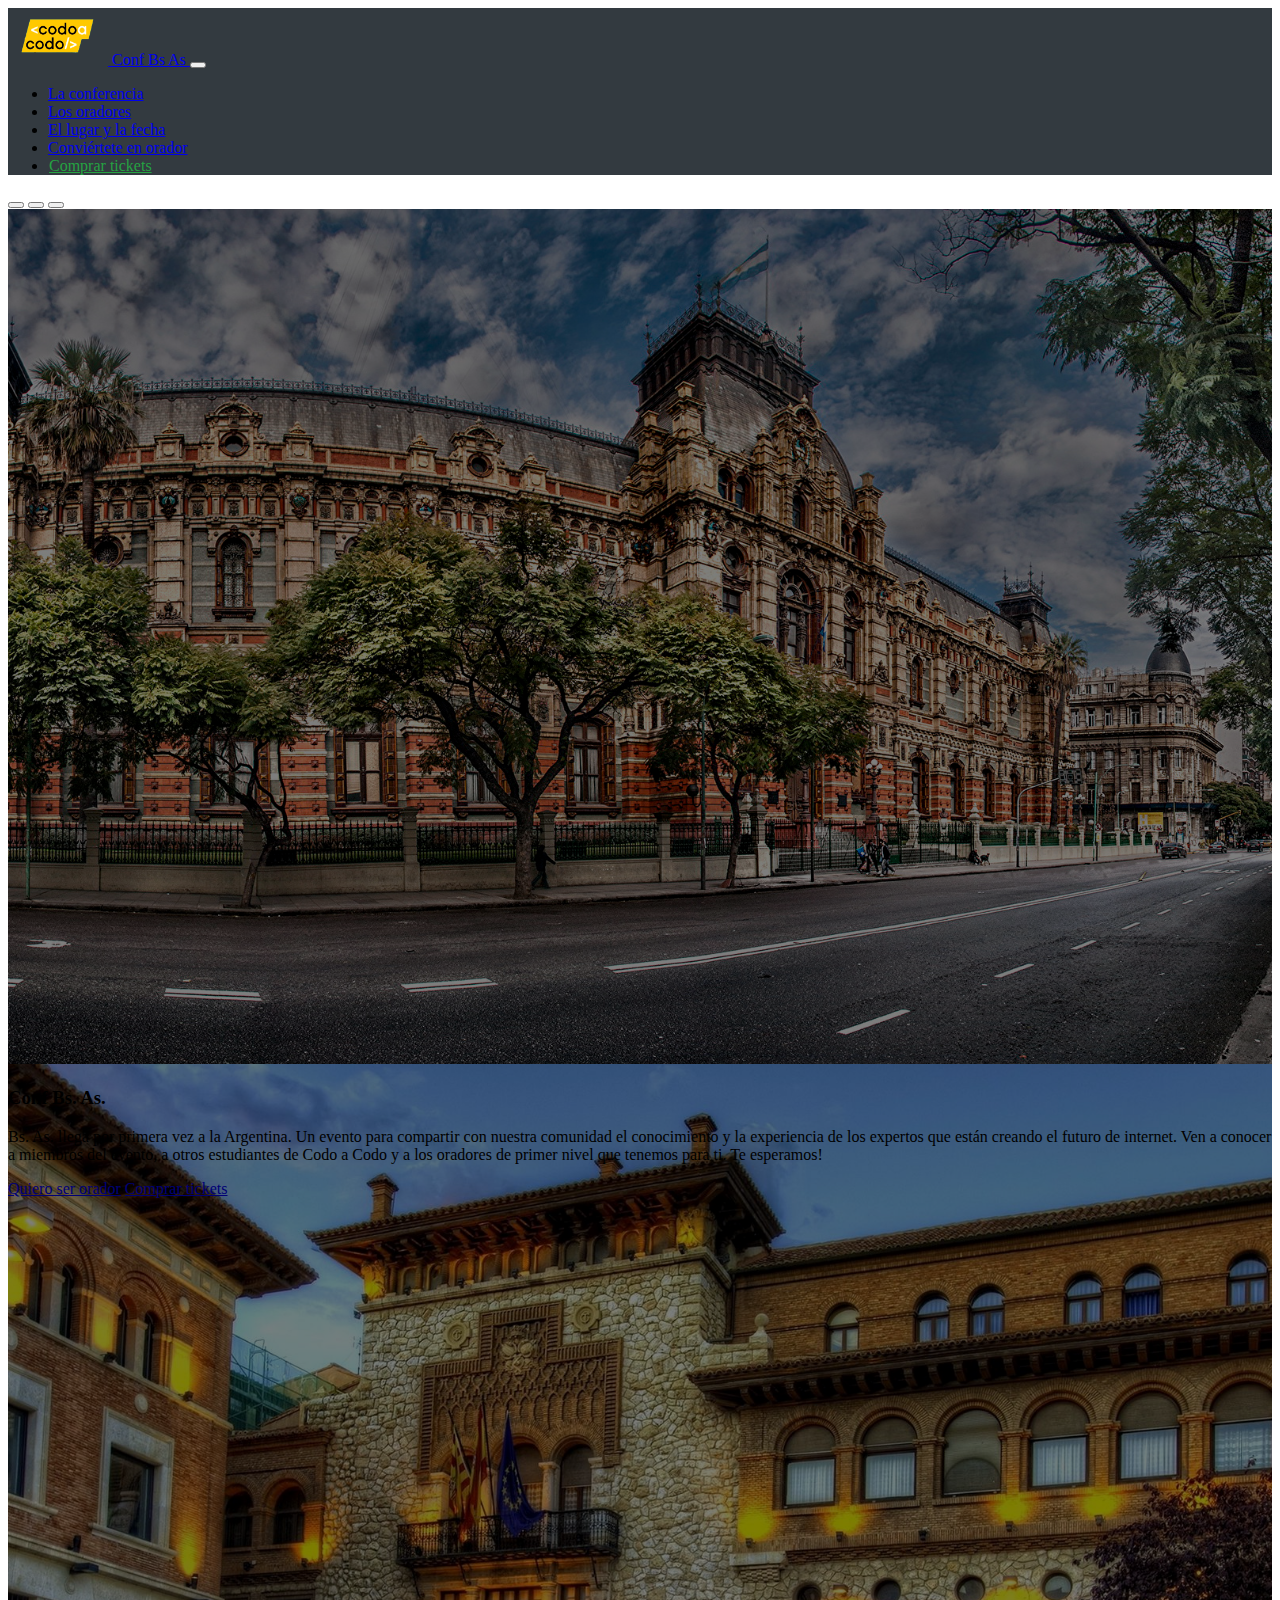
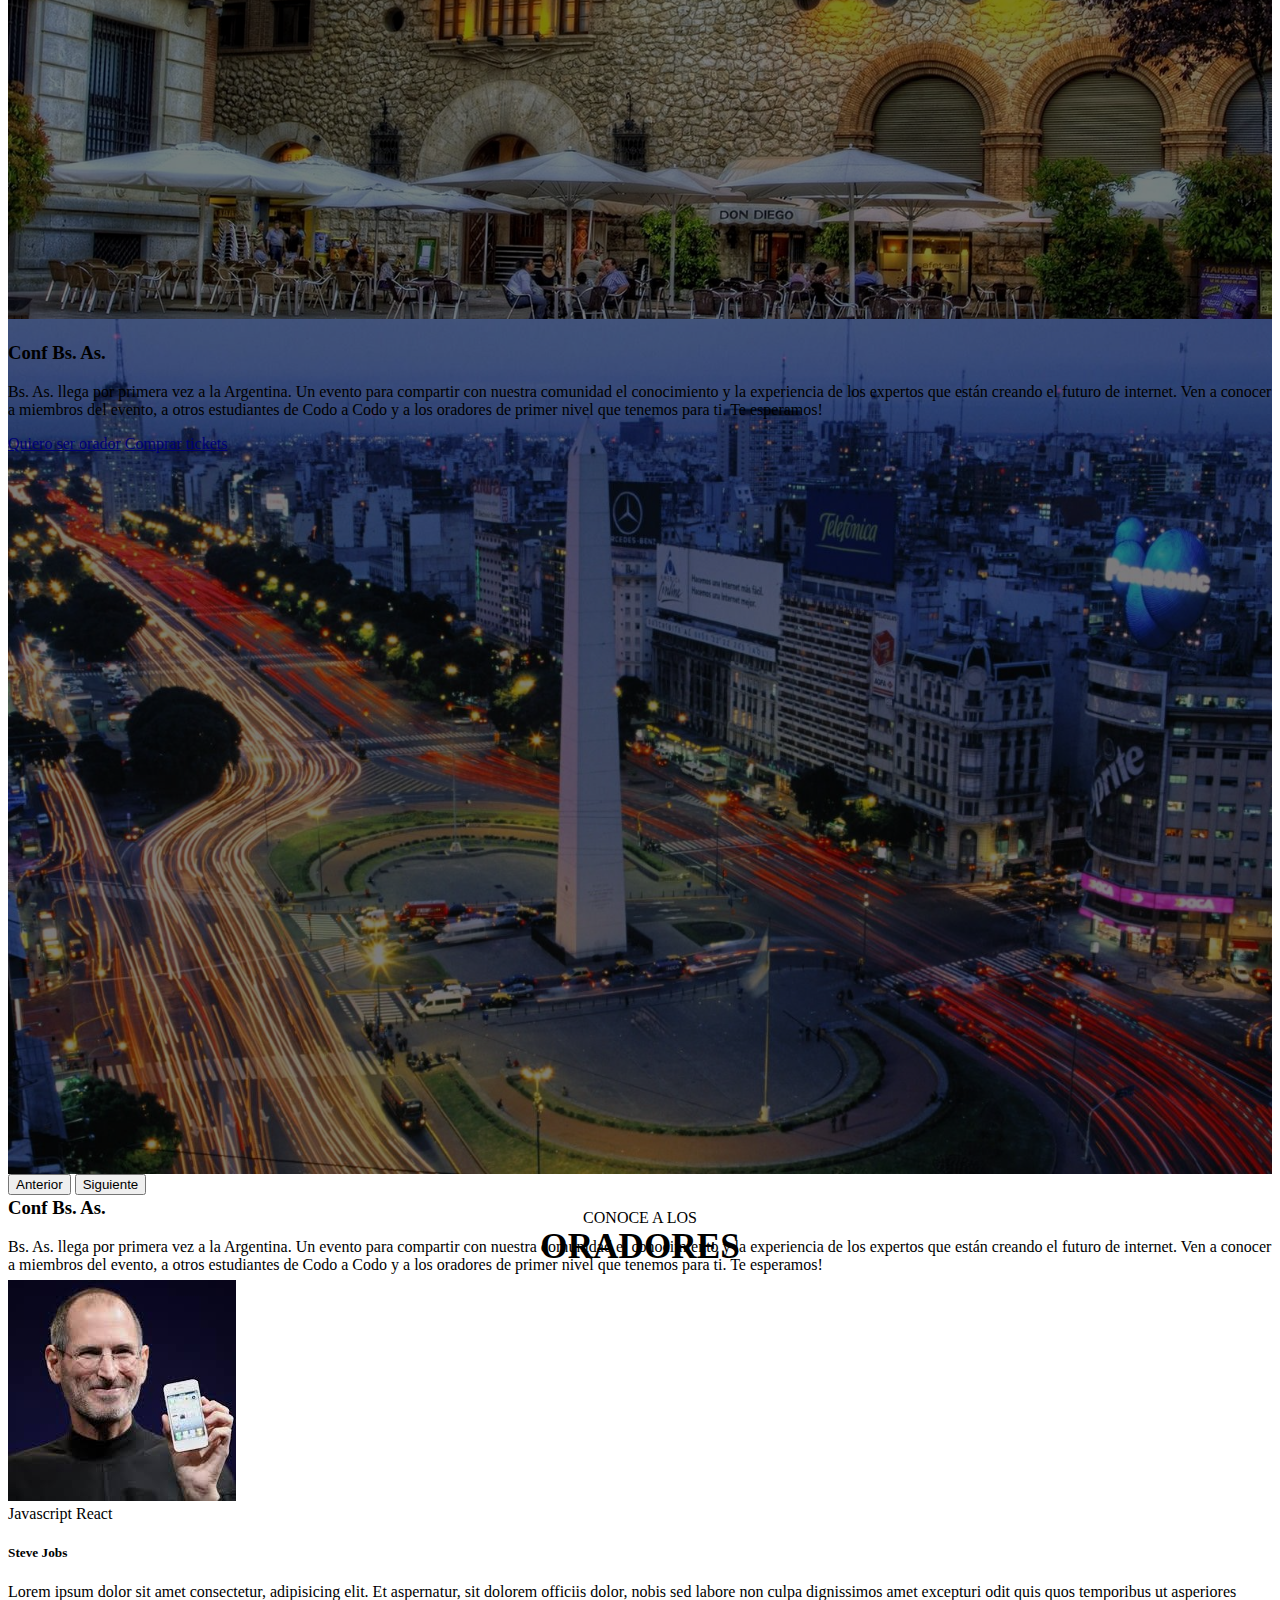
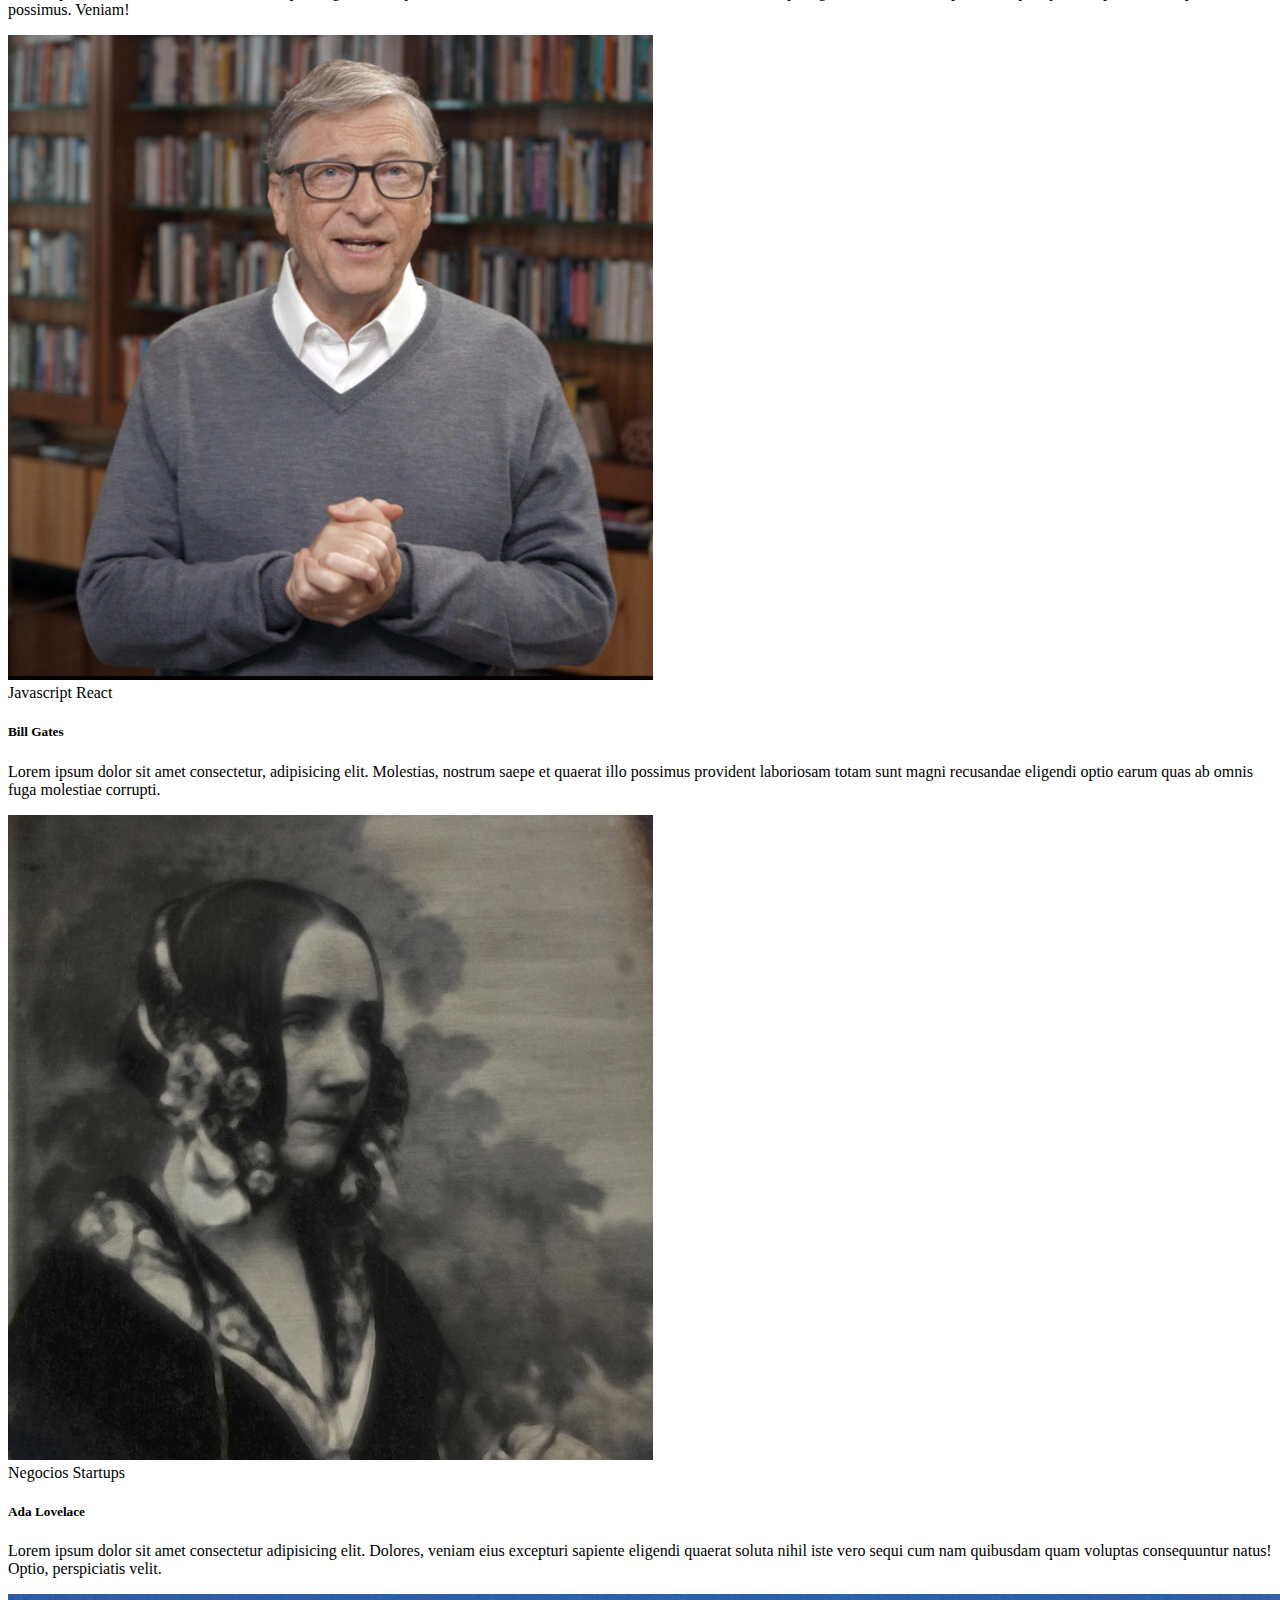
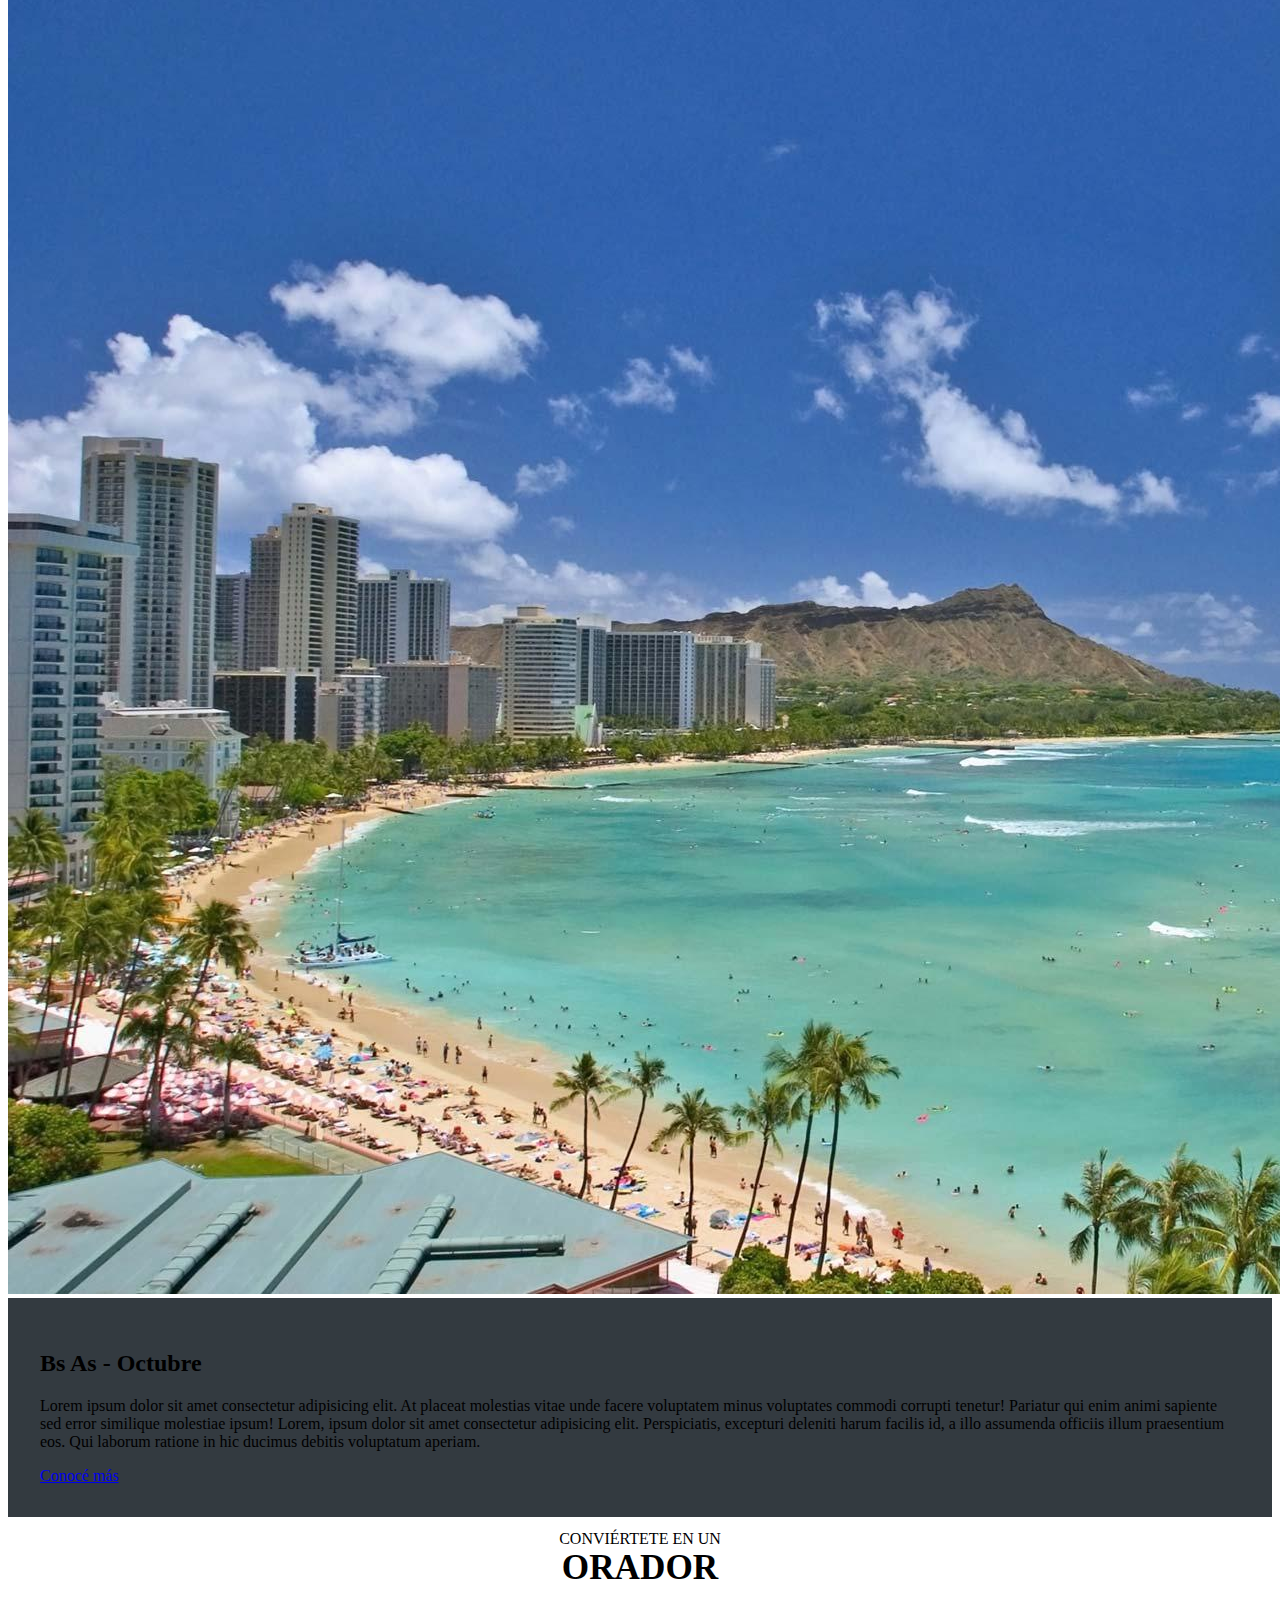
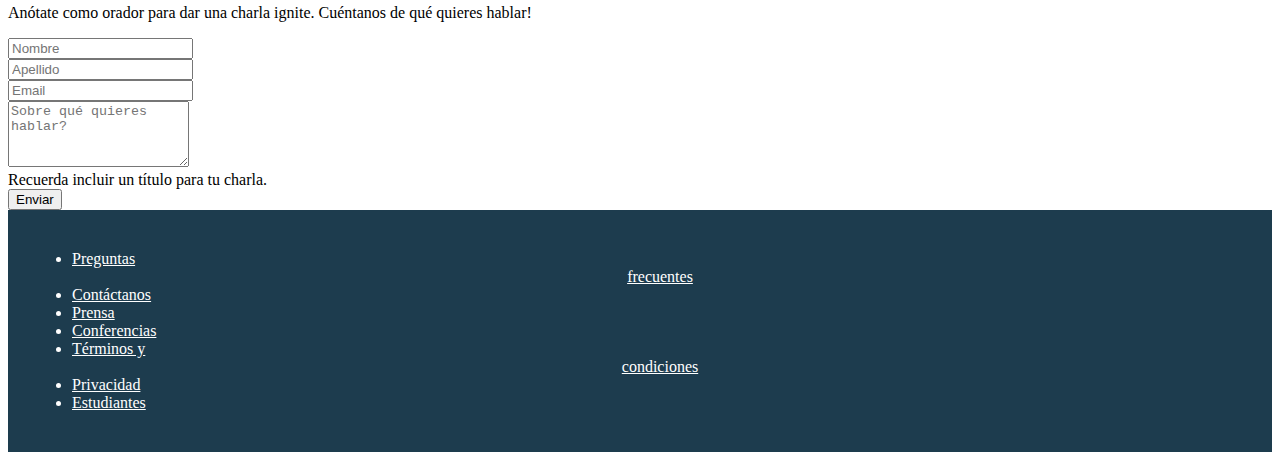
<file: index.html>
<!DOCTYPE html>
<html lang="es">
<head>
    <meta charset="UTF-8">
    <meta http-equiv="X-UA-Compatible" content="IE=edge">
    <meta name="viewport" content="width=device-width, initial-scale=1.0">
    <link href="https://cdn.jsdelivr.net/npm/bootstrap@5.3.0-alpha3/dist/css/bootstrap.min.css" rel="stylesheet" integrity="sha384-KK94CHFLLe+nY2dmCWGMq91rCGa5gtU4mk92HdvYe+M/SXH301p5ILy+dN9+nJOZ" crossorigin="anonymous">
    <script src="https://cdn.jsdelivr.net/npm/bootstrap@5.3.0-alpha3/dist/js/bootstrap.bundle.min.js" integrity="sha384-ENjdO4Dr2bkBIFxQpeoTz1HIcje39Wm4jDKdf19U8gI4ddQ3GYNS7NTKfAdVQSZe" crossorigin="anonymous"></script>
    <link rel="stylesheet" href="estilos.css">
    <title>TPI</title>
</head>


<body>
    <nav class="navbar navbar-dark bg-dark fixed-top navbar-expand-lg">
        <div class="container">
            <a class="navbar-brand" href="index.html">
                <img src="img/codoacodo.png" alt="Codo a Codo logo">
                Conf Bs As
            </a>
            <button class="navbar-toggler" type="button" data-bs-toggle="collapse"
                data-bs-target="#navbarSupportedContent" aria-controls="navbarSupportedContent" aria-expanded="false"
                aria-label="Toggle navigation">
                <span class="navbar-toggler-icon"></span>
            </button>
            <div class="collapse navbar-collapse justify-content-end" id="navbarSupportedContent">
                <ul class="navbar-nav mb-2 mb-lg-0">
                    <li class="nav-item">
                        <a class="nav-link active" aria-current="page" href="#">La conferencia</a>
                    </li>
                    <li class="nav-item">
                        <a class="nav-link" href="#oradores">Los oradores</a>
                    </li>
                    <li class="nav-item">
                        <a class="nav-link" href="#lugar">El lugar y la fecha</a>
                    </li>
                    <li class="nav-item">
                        <a class="nav-link" href="#form-orador">Conviértete en orador</a>
                    </li>
                    <li class="nav-item">
                        <a class="nav-link btn-compra-tickets" href="comprar-tickets.html">Comprar tickets</a>
                    </li>
                </ul>
            </div>
        </div>
        </nav>
    
    <div id="myCarousel" class="carousel slide mb-4" data-bs-ride="carousel">
        <div class="carousel-indicators">
            <button type="button" data-bs-target="#myCarousel" data-bs-slide-to="0" class="active" aria-current="true"
                aria-label="Slide 1"></button>
            <button type="button" data-bs-target="#myCarousel" data-bs-slide-to="1" aria-label="Slide 2"></button>
            <button type="button" data-bs-target="#myCarousel" data-bs-slide-to="2" aria-label="Slide 3"></button>
        </div>
        <div class="carousel-inner">
            <div class="carousel-item active bg-carousel-ba1">
                <svg class="bd-placeholder-img" width="100%" height="100%" xmlns="http://www.w3.org/2000/svg" aria-hidden="true" preserveAspectRatio="xMidYMid slice" focusable="false"><rect width="100%" height="100%" fill="#000"/></svg>
                <div class="container">
                    <div class="carousel-caption text-end pb-5">
                        <div class="row">
                            <div class="col-lg-8 offset-lg-6">
                                <h3>Conf Bs. As.</h3>
                                <p>Bs. As. llega por primera vez a la Argentina. Un evento para compartir con nuestra comunidad el conocimiento y la experiencia de los expertos que están creando el futuro de internet. Ven a conocer a miembros del evento, a otros estudiantes de Codo a Codo y a los oradores de primer nivel que tenemos para ti. Te esperamos!</p>
                                <p><a class="btn btn-outline-light mb-3" href="#form-orador">Quiero ser orador</a> <a class="btn btn-success ms-2 mb-3" href="comprar-tickets.html">Comprar tickets</a></p>
                            </div>
                        </div>
                    </div>
                </div>
            </div>
            <div class="carousel-item bg-carousel-ba2">
                <svg class="bd-placeholder-img" width="100%" height="100%" xmlns="http://www.w3.org/2000/svg" aria-hidden="true" preserveAspectRatio="xMidYMid slice" focusable="false"><rect width="100%" height="100%" fill="#000"/></svg>
                <div class="container">
                    <div class="carousel-caption text-end pb-5">
                        <div class="row">
                            <div class="col-lg-6 offset-lg-6">
                                <h3>Conf Bs. As.</h3>
                                <p>Bs. As. llega por primera vez a la Argentina. Un evento para compartir con nuestra comunidad el conocimiento y la experiencia de los expertos que están creando el futuro de internet. Ven a conocer a miembros del evento, a otros estudiantes de Codo a Codo y a los oradores de primer nivel que tenemos para ti. Te esperamos!</p>
                                <p><a class="btn btn-outline-light mb-3" href="#form-orador">Quiero ser orador</a> <a class="btn btn-success ms-2 mb-3" href="comprar-tickets.html">Comprar tickets</a></p>
                            </div>
                        </div>
                    </div>
                </div>
            </div>
            <div class="carousel-item bg-carousel-ba3">
                <svg class="bd-placeholder-img" width="100%" height="100%" xmlns="http://www.w3.org/2000/svg" aria-hidden="true" preserveAspectRatio="xMidYMid slice" focusable="false"><rect width="100%" height="100%" fill="#000"/></svg>
                <div class="container">
                    <div class="carousel-caption text-end pb-5">
                        <div class="row">
                            <div class="col-lg-6 offset-lg-6">
                                <h3>Conf Bs. As.</h3>
                                <p>Bs. As. llega por primera vez a la Argentina. Un evento para compartir con nuestra comunidad el conocimiento y la experiencia de los expertos que están creando el futuro de internet. Ven a conocer a miembros del evento, a otros estudiantes de Codo a Codo y a los oradores de primer nivel que tenemos para ti. Te esperamos!</p>
                                <p><a class="btn btn-outline-light mb-3" href="#form-orador">Quiero ser orador</a> <a class="btn btn-success ms-2 mb-3" href="comprar-tickets.html">Comprar tickets</a></p>
                            </div>
                        </div>
                    </div>
                </div>
            </div>
        </div>
        <button class="carousel-control-prev" type="button" data-bs-target="#myCarousel" data-bs-slide="prev">
            <span class="carousel-control-prev-icon" aria-hidden="true"></span>
            <span class="visually-hidden">Anterior</span>
        </button>
        <button class="carousel-control-next" type="button" data-bs-target="#myCarousel" data-bs-slide="next">
            <span class="carousel-control-next-icon" aria-hidden="true"></span>
            <span class="visually-hidden">Siguiente</span>
        </button>
    </div>

    <section class="container mb-4" id="oradores">
        <h2 class="titulo-gral">Conoce a los <span>oradores</span></h2>

        <div class="row justify-content-center">
            <div class="col-md-11">
                <div class="row row-cols-1 row-cols-md-3 g-4">
                    <div class="col">
                        <div class="card h-100">
                            <img src="img/steve.jpg" class="card-img-top" alt="...">
                            <div class="card-body">
                                <div class="mb-2">
                                    <span class="badge bg-warning text-dark">Javascript</span>
                                    <span class="badge bg-info">React</span>
                                </div>
                                <h5 class="card-title">Steve Jobs</h5>
                                <p class="card-text">Lorem ipsum dolor sit amet consectetur, adipisicing elit. Et aspernatur, sit dolorem officiis dolor, nobis sed labore non culpa dignissimos amet excepturi odit quis quos temporibus ut asperiores possimus. Veniam!</p>
                            </div>
                        </div>
                    </div>
                    <div class="col">
                        <div class="card h-100">
                            <img src="img/bill.jpg" class="card-img-top" alt="...">
                            <div class="card-body">
                                <div class="mb-2">
                                    <span class="badge bg-warning text-dark">Javascript</span>
                                    <span class="badge bg-info">React</span>
                                </div>
                                <h5 class="card-title">Bill Gates</h5>
                                <p class="card-text">Lorem ipsum dolor sit amet consectetur, adipisicing elit. Molestias, nostrum saepe et quaerat illo possimus provident laboriosam totam sunt magni recusandae eligendi optio earum quas ab omnis fuga molestiae corrupti.</p>
                            </div>
                        </div>
                    </div>
                    <div class="col">
                        <div class="card h-100">
                            <img src="img/ada.jpeg" class="card-img-top" alt="...">
                            <div class="card-body">
                                <div class="mb-2">
                                    <span class="badge bg-secondary">Negocios</span>
                                    <span class="badge bg-danger">Startups</span>
                                </div>
                                <h5 class="card-title">Ada Lovelace</h5>
                                <p class="card-text">Lorem ipsum dolor sit amet consectetur adipisicing elit. Dolores, veniam eius excepturi sapiente eligendi quaerat soluta nihil iste vero sequi cum nam quibusdam quam voluptas consequuntur natus! Optio, perspiciatis velit.</p>
                            </div>
                        </div>
                    </div>
                </div>
            </div>
        </div>

    </section>

    <section class="mb-4" id="lugar">
        <div class="row g-0">
            <div class="col-md">
                <img src="img/honolulu.jpg" alt="Honolulu" class="img-fluid">
            </div>
            <div class="col-md text-light bg-aside1">
                <h2>Bs As - Octubre</h2>
                <p>Lorem ipsum dolor sit amet consectetur adipisicing elit. At placeat molestias vitae unde facere voluptatem minus voluptates commodi corrupti tenetur! Pariatur qui enim animi sapiente sed error similique molestiae ipsum! Lorem, ipsum dolor sit amet consectetur adipisicing elit. Perspiciatis, excepturi deleniti harum facilis id, a illo assumenda officiis illum praesentium eos. Qui laborum ratione in hic ducimus debitis voluptatum aperiam.</p>
                <a class="btn btn-outline-light" href="#">Conocé más</a>
            </div>
        </div>
    </section>

    <section class="container" id="form-orador">
        <div class="row justify-content-center">
            <div class="col-lg-8 col-xl-7">
                <h2 class="titulo-gral">Conviértete en un <span>orador</span></h2>
                <p class="text-center">Anótate como orador para dar una charla ignite. Cuéntanos de qué quieres hablar!</p>
                <form action="">
                    <div class="row gx-2">
                        <div class="col-md mb-3">
                            <input type="text" class="form-control" placeholder="Nombre" aria-label="Nombre" required>
                        </div>
                        <div class="col-md mb-3">
                            <input type="text" class="form-control" placeholder="Apellido" aria-label="Apellido" required>
                        </div>
                    </div>
                    <div class="row">
                        <div class="col mb-3">
                            <input type="email" class="form-control" placeholder="Email" aria-label="Email" required>
                        </div>
                    </div>
                    <div class="row">
                        <div class="col mb-3">
                            <textarea class="form-control" id="exampleFormControlTextarea1" rows="4"
                                placeholder="Sobre qué quieres hablar?" required></textarea>
                            <div id="emailHelp" class="form-text mb-3">Recuerda incluir un título para tu charla.</div>
                            <div class="d-grid">
                                <button type="submit" class="btn btn-lg btn-form">Enviar</button>
                            </div>
                        </div>
                    </div>
                </form>
            </div>
        </div>
    </section>

    <footer id="main-footer">
        <div class="container">
            <ul class="nav justify-content-center justify-content-lg-between align-items-center">
                <li class="nav-item">
                    <a class="nav-link" href="#">Preguntas <span>frecuentes</span></a>
                </li>
                <li class="nav-item">
                    <a class="nav-link" href="#">Contáctanos</a>
                </li>
                <li class="nav-item">
                    <a class="nav-link" href="#">Prensa</a>
                </li>
                <li class="nav-item">
                    <a class="nav-link" href="#">Conferencias</a>
                </li>
                <li class="nav-item">
                    <a class="nav-link" href="#">Términos y <span>condiciones</span></a>
                </li>
                <li class="nav-item">
                    <a class="nav-link" href="#">Privacidad</a>
                </li>
                <li class="nav-item">
                    <a class="nav-link" href="#">Estudiantes</a>
                </li>
            </ul>
        </div>
    </footer>
</body>
</html>
</file>
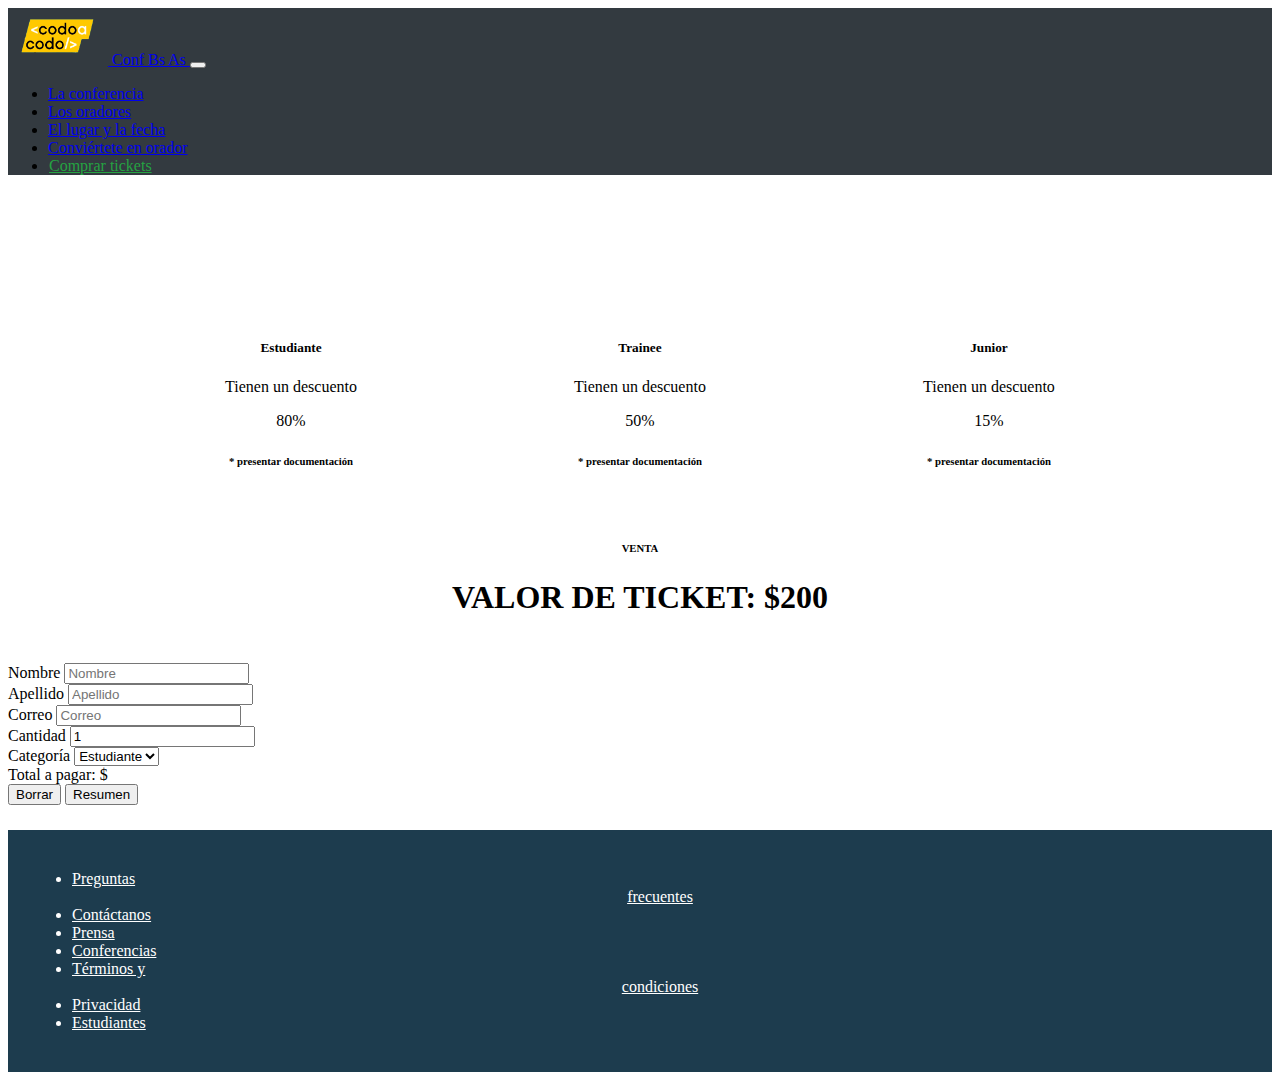
<file: comprar-tickets.html>
<!DOCTYPE html>
<html lang="es">
<head>
    <meta charset="UTF-8">
    <meta name="viewport" content="width=device-width, initial-scale=1.0">
    <link href="https://cdn.jsdelivr.net/npm/bootstrap@5.3.0/dist/css/bootstrap.min.css" rel="stylesheet" integrity="sha384-9ndCyUaIbzAi2FUVXJi0CjmCapSmO7SnpJef0486qhLnuZ2cdeRhO02iuK6FUUVM" crossorigin="anonymous">
    <script src="https://cdn.jsdelivr.net/npm/bootstrap@5.3.0/dist/js/bootstrap.bundle.min.js" integrity="sha384-geWF76RCwLtnZ8qwWowPQNguL3RmwHVBC9FhGdlKrxdiJJigb/j/68SIy3Te4Bkz" crossorigin="anonymous"></script>
   <link rel="stylesheet" href="style.css">
    <title>tickets</title>
</head>
<body>
    <nav class="navbar navbar-dark bg-dark fixed-top navbar-expand-lg">
        <div class="container">
            <a class="navbar-brand" href="index.html">
                <img src="img/codoacodo.png" alt="Codo a Codo logo">
                Conf Bs As
            </a>
            <button class="navbar-toggler" type="button" data-bs-toggle="collapse"
                data-bs-target="#navbarSupportedContent" aria-controls="navbarSupportedContent" aria-expanded="false"
                aria-label="Toggle navigation">
                <span class="navbar-toggler-icon"></span>
            </button>
            <div class="collapse navbar-collapse justify-content-end" id="navbarSupportedContent">
                <ul class="navbar-nav mb-2 mb-lg-0">
                    <li class="nav-item">
                        <a class="nav-link active" aria-current="page" href="index.html">La conferencia</a>
                    </li>
                    <li class="nav-item">
                        <a class="nav-link" href="#oradores">Los oradores</a>
                    </li>
                    <li class="nav-item">
                        <a class="nav-link" href="#lugar">El lugar y la fecha</a>
                    </li>
                    <li class="nav-item">
                        <a class="nav-link" href="#form-orador">Conviértete en orador</a>
                    </li>
                    <li class="nav-item">
                        <a class="nav-link btn-compra-tickets" href="comprar-tickets.html">Comprar tickets</a>
                    </li>
                </ul>
            </div>
        </div>
        </nav>

        <section class="espaciado">
    <div class="card border-primary mb-3" style="max-width: 14rem;">
        
        <div class="card-body ">
          <h5 class="card-title">Estudiante</h5>
          <p>Tienen un descuento</p>
          <p>80%</p>
          <h6>* presentar documentación</h6>
        </div>
      </div>
     
      <div class="card border-info mb-3" style="max-width: 14rem;">
        
        <div class="card-body">
          <h5 class="card-title">Trainee</h5>
          <p>Tienen un descuento</p>
          <p>50%</p>
          <h6>* presentar documentación</h6>
        </div>
      </div>
      
    
      <div class="card border-warning mb-3" style="max-width: 14rem;">
        
        <div class="card-body">
          <h5 class="card-title">Junior</h5>
          <p>Tienen un descuento</p>
          <p>15%</p>
          <h6>* presentar documentación</h6>
        </div>
      </div>
      
      </section>

     <section class="ventavalor">
      <h6>VENTA</h6>
      <h1>VALOR DE TICKET: $200</h1>
     </section>
      <form id="ticketForm" class="row g-3">
        <div class="col-md-6">
          <label for="firstName" class="form-label">Nombre</label>
          <input type="text" class="form-control" id="firstName" placeholder="Nombre">
        </div>
        <div class="col-md-6">
          <label for="lastName" class="form-label">Apellido</label>
          <input type="text" class="form-control" id="lastName" placeholder="Apellido">
        </div>
        <div class="col-12">
          <label for="email" class="form-label">Correo</label>
          <input type="email" class="form-control" id="email" placeholder="Correo">
        </div>
        
        <div class="col-md-6">
          <label for="quantity" class="form-label">Cantidad</label>
          <input type="number" class="form-control"  id="quantity" min="1" value="1" placeholder="Cantidad">
        </div>
        <div class="col-md-4">
          <label for="category" class="form-label">Categoría</label>
          <select id="category" class="form-select">
            <option value="estudiante">Estudiante</option>
            <option value="trainee">Trainee</option>
            <option value="junior">Junior</option>
          </select>
        </div>
        
        <div class="alert alert-primary" role="alert" id="totalPayment">
           Total a pagar: $
        </div>
        


        <button type="button" id="clearButton" class="btn btn-success">Borrar</button>
            <button type="button" id="summaryButton" class="btn btn-success" type="button">Resumen</button>
      
            
      </form>


      <script src="java.js"></script>


      <footer id="main-footer">
        <div class="container">
            <ul class="nav justify-content-center justify-content-lg-between align-items-center">
                <li class="nav-item">
                    <a class="nav-link" href="#">Preguntas <span>frecuentes</span></a>
                </li>
                <li class="nav-item">
                    <a class="nav-link" href="#">Contáctanos</a>
                </li>
                <li class="nav-item">
                    <a class="nav-link" href="#">Prensa</a>
                </li>
                <li class="nav-item">
                    <a class="nav-link" href="#">Conferencias</a>
                </li>
                <li class="nav-item">
                    <a class="nav-link" href="#">Términos y <span>condiciones</span></a>
                </li>
                <li class="nav-item">
                    <a class="nav-link" href="#">Privacidad</a>
                </li>
                <li class="nav-item">
                    <a class="nav-link" href="#">Estudiantes</a>
                </li>
            </ul>
        </div>
    </footer> 
</body>

</html>
</file>
<file: estilos.css>
/* HEADER
------------------------- */

.navbar-brand img { max-width: 100px; }

.bg-dark { background: #333a40!important; }

.navbar-dark .navbar-nav .btn-compra-tickets { color: #25a342; }

@media (min-width: 992px) {
  .btn-compra-tickets {
    border: 1px solid transparent;
    border-radius: .8rem;
  }
  .btn-compra-tickets:hover,
  .navbar-dark .navbar-nav .btn-compra-tickets.active {
    background: #25a342;
  }
}

/* ESTILOS TITULOS
-------------------------------------------------- */

.titulo-gral {
    text-align: center;
    font-weight: 400;
    text-transform: uppercase;
    font-size: 1rem;
  }
  .titulo-gral span {
    display: block;
    font-weight: 700;
    font-size: 2.2rem;
  }

 

 /* CAROUSEL
-------------------------------------------------- */

.bg-carousel-ba1 { background-image: url(img/ba1.jpg); }
.bg-carousel-ba2 { background-image: url(img/ba2.jpg); }
.bg-carousel-ba3 { background-image: url(img/ba3.jpg); }

.carousel-item {
  background-size: cover;
  background-position: center center;
}
.carousel-item svg { opacity: .5; }

.carousel-caption {
  bottom: 3rem;
  z-index: 10;
}

.carousel-item {
  height: 37rem;
  min-height: 95vh;
}

/* SECCION MITAD IMG, MITAD TEXTO
-------------------------------------------------- */

.bg-aside1 {
    background: #333a40;
    padding: 2rem;
  }

  /* FORM COMPRAR TICKETS
-------------------------------------------------- */

#totalPago {
    font-size: 1.4rem;
    font-weight: 700;
  }

  /* FOOTER
-------------------------------------------------- */

#main-footer {
    background: #1d3c4e;
    color: #fff;
    padding: 1.5rem;
  }
  
  #main-footer .nav-link {
    color: #fff;
    text-align: center;
  }
  #main-footer .nav-link:hover { opacity: .7; }
  
  @media (min-width: 992px) {
    #main-footer .nav-link span { display: block; }
  }
</file>
<file: style.css>
/* HEADER
------------------------- */

.navbar-brand img { max-width: 100px; }

.bg-dark { background: #333a40!important; }

.navbar-dark .navbar-nav .btn-compra-tickets { color: #25a342; }

@media (min-width: 992px) {
  .btn-compra-tickets {
    border: 1px solid transparent;
    border-radius: .8rem;
  }
  .btn-compra-tickets:hover,
  .navbar-dark .navbar-nav .btn-compra-tickets.active {
    background: #25a342;
  }
}


/* ESPACIADO
-------------------------------------------------- */

.espaciado{
  padding-top: 10%;
  display: flex;
  flex-direction: row;
  justify-content: space-evenly;
}

p{
  text-align: center;
}

h5{
  text-align: center;
}

h6{
  text-align: center;
}

/* BOTONES
---------------------------------------- */

.botones{
  display: flex;
  flex-wrap: nowrap;
 
  
}


/* VENTAVALOR
-------------------------------------------------- */

.ventavalor{
   padding-top: 2%;
  padding-bottom: 2%;
  text-align: center;
  
}






/* FOOTER
-------------------------------------------------- */

#main-footer {
    background: #1d3c4e;
    color: #fff;
    padding: 1.5rem;
   margin-top: 2%;
  }
  
  #main-footer .nav-link {
    color: #fff;
    text-align: center;
  }
  #main-footer .nav-link:hover { opacity: .7; }
  
  @media (min-width: 992px) {
    #main-footer .nav-link span { display: block; }
  }
</file>
